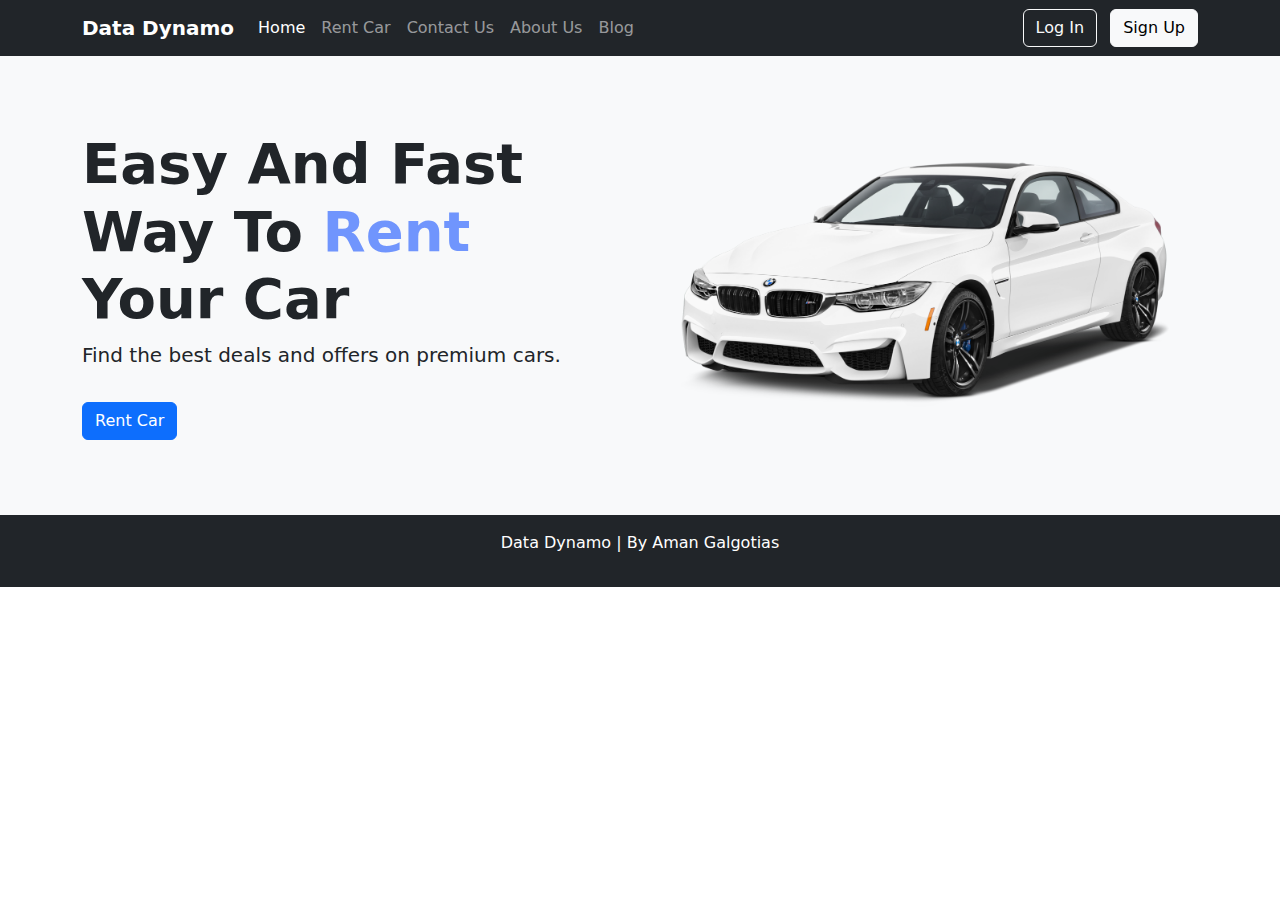
<file: Frontend/index.html>
<!DOCTYPE html>
<html lang="en">

<head>
    <meta charset="UTF-8">
    <meta name="viewport" content="width=device-width, initial-scale=1.0">
    <title>Login Modal</title>
    <link rel="stylesheet" href="style.css">
    <link rel="stylesheet" href="https://cdnjs.cloudflare.com/ajax/libs/font-awesome/6.5.1/css/all.min.css" integrity="sha512-DTOQO9RWCH3ppGqcWaEA1BIZOC6xxalwEsw9c2QQeAIftl+Vegovlnee1c9QX4TctnWMn13TZye+giMm8e2LwA==" crossorigin="anonymous" referrerpolicy="no-referrer" />
    <link href="https://cdn.jsdelivr.net/npm/bootstrap@5.3.2/dist/css/bootstrap.min.css" rel="stylesheet">
</head>

<body>
    <!-- Navbar -->
    <nav class="nav navbar navbar-expand-lg navbar-dark bg-dark">
        <div class="container">
            <a class="navbar-brand" href="#">Data Dynamo</a>
            <button class="navbar-toggler" type="button" data-bs-toggle="collapse" data-bs-target="#navbarNav" aria-controls="navbarNav" aria-expanded="false" aria-label="Toggle navigation">
                <span class="navbar-toggler-icon"></span>
            </button>
            <div class="collapse navbar-collapse" id="navbarNav">
                <ul class="navbar-nav me-auto">
                    <li class="nav-item"><a class="nav-link active" href="#">Home</a></li>
                    <li class="nav-item"><a class="nav-link" href="#">Rent Car</a></li>
                    <li class="nav-item"><a class="nav-link" href="#">Contact Us</a></li>
                    <li class="nav-item"><a class="nav-link" href="#">About Us</a></li>
                    <li class="nav-item"><a class="nav-link" href="#">Blog</a></li>
                </ul>
                <div>
                    <!-- Log In Button -->
                    <button class="btn btn-outline-light me-2" data-bs-toggle="modal" data-bs-target="#loginModal">Log In</button>
                    <!-- Sign Up Button -->
                    <button class="btn btn-light" data-bs-toggle="modal" data-bs-target="#signupModal">Sign Up</button>
                </div>
            </div>
        </div>
    </nav>

    <!-- Main Section -->
    <section class="home bg-light py-5">
        <div class="container text-center">
            <div class="row align-items-center">
                <div class="col-md-6 text-start">
                    <h1 class="display-4 fw-bold">Easy And Fast Way To <span style="color: #0043ff8c;">Rent</span> Your Car</h1>
                    <p class="lead">Find the best deals and offers on premium cars.</p>
                    <button class="btn btn-primary mt-3">Rent Car</button>
                </div>
                <div class="col-md-6">
                    <img src="bmw-22428.png" alt="Car" class="img-fluid">
                </div>
            </div>
        </div>
    </section>

    <!-- Log In Modal -->
    <div class="modal fade" id="loginModal" tabindex="-1" aria-labelledby="loginModalLabel" aria-hidden="true">
        <div class="modal-dialog">
            <div class="modal-content">
                <div class="modal-header">
                    <h5 class="modal-title" id="loginModalLabel">Log In</h5>
                    <button type="button" class="btn-close" data-bs-dismiss="modal" aria-label="Close"></button>
                </div>
                <div class="modal-body">
                    <form>
                        <div class="mb-3">
                            <label for="loginEmail" class="form-label">Email address</label>
                            <input type="email" class="form-control" id="loginEmail" placeholder="Enter your email">
                        </div>
                        <div class="mb-3">
                            <label for="loginPassword" class="form-label">Password</label>
                            <input type="password" class="form-control" id="loginPassword" placeholder="Enter your password">
                        </div>
                        <button type="submit" class="btn btn-primary w-100">Log In</button>
                    </form>
                </div>
            </div>
        </div>
    </div>

    <!-- Sign Up Modal -->
    <div class="modal fade" id="signupModal" tabindex="-1" aria-labelledby="signupModalLabel" aria-hidden="true">
        <div class="modal-dialog">
            <div class="modal-content">
                <div class="modal-header">
                    <h5 class="modal-title" id="signupModalLabel">Sign Up</h5>
                    <button type="button" class="btn-close" data-bs-dismiss="modal" aria-label="Close"></button>
                </div>
                <div class="modal-body">
                    <form>
                        <div class="mb-3">
                            <label for="signupEmail" class="form-label">Email address</label>
                            <input type="email" class="form-control" id="signupEmail" placeholder="Enter your email">
                        </div>
                        <div class="mb-3">
                            <label for="signupPassword" class="form-label">Password</label>
                            <input type="password" class="form-control" id="signupPassword" placeholder="Create a password">
                        </div>
                        <div class="mb-3">
                            <label for="signupConfirmPassword" class="form-label">Confirm Password</label>
                            <input type="password" class="form-control" id="signupConfirmPassword" placeholder="Confirm your password">
                        </div>
                        <button type="submit" class="btn btn-primary w-100">Sign Up</button>
                    </form>
                </div>
            </div>
        </div>
    </div>

    <!-- Footer -->
    <footer class="bg-dark text-white text-center py-3">
        <p>Data Dynamo | By Aman Galgotias</p>
    </footer>

    <script src="script.js"></script>
    <script src="https://cdn.jsdelivr.net/npm/bootstrap@5.3.2/dist/js/bootstrap.bundle.min.js"></script>
</body>

</html>
</file>
<file: Frontend/style.css>
body {
    font-family: 'Arial', sans-serif;
}

.navbar-brand {
    font-size: 1.5rem;
    font-weight: bold;
}

footer {
    position: relative;
    bottom: 0;
    width: 100%;
}
</file>
